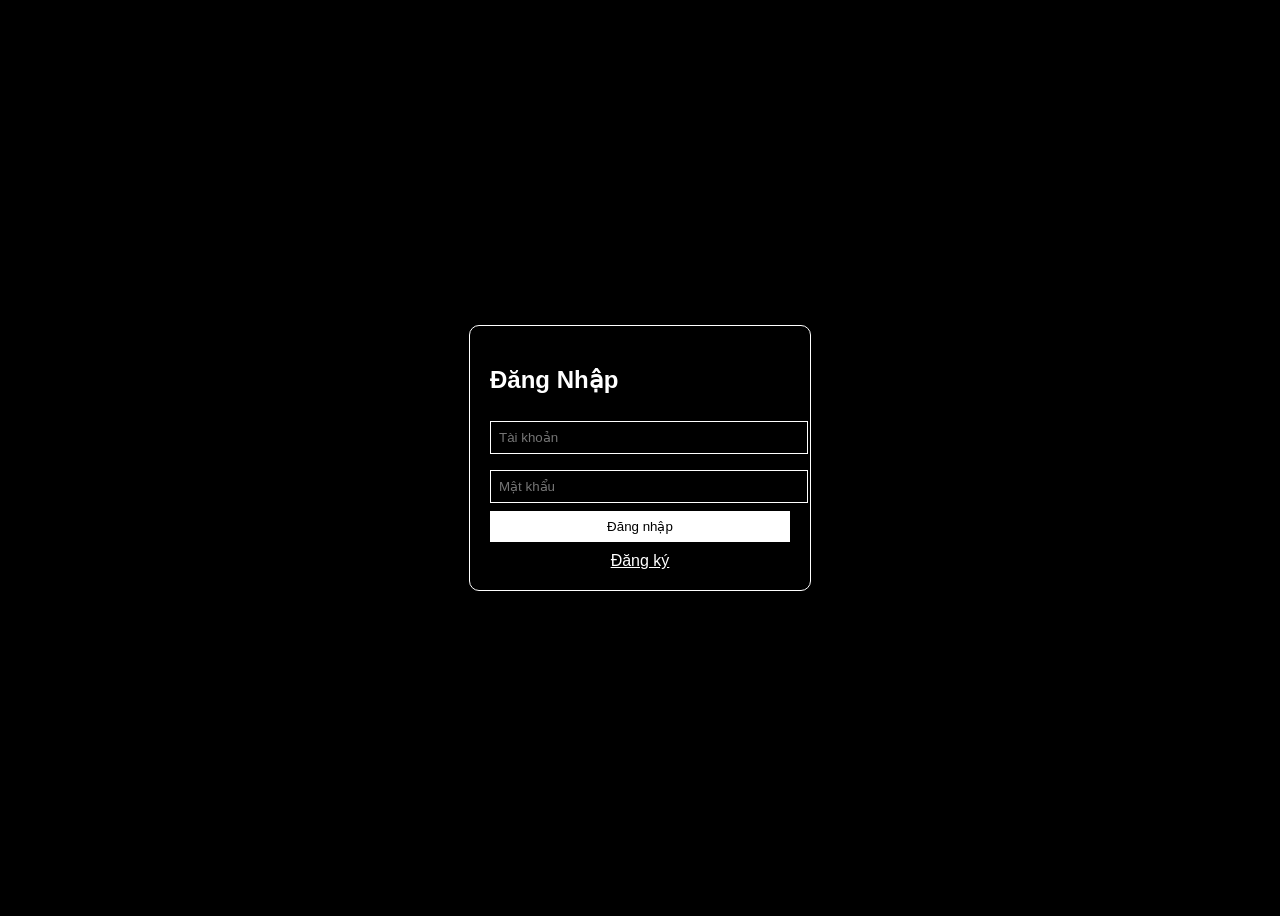
<file: templates/login.html>
<!DOCTYPE html>
<html>
<head>
    <title>Đăng Nhập</title>
    <style>
        body {
            background: black;
            color: white;
            font-family: Arial;
            display: flex;
            justify-content: center;
            align-items: center;
            height: 100vh;
        }

        .box {
            width: 300px;
            padding: 20px;
            border: 1px solid white;
            border-radius: 10px;
        }

        input {
            width: 100%;
            padding: 8px;
            margin: 8px 0;
            background: black;
            color: white;
            border: 1px solid white;
        }

        button {
            width: 100%;
            padding: 8px;
            background: white;
            color: black;
            border: none;
            cursor: pointer;
        }

        a {
            color: white;
            display: block;
            margin-top: 10px;
            text-align: center;
        }
    </style>
</head>
<body>

<div class="box">
    <h2>Đăng Nhập</h2>
    <form method="post">
        <input type="text" name="username" placeholder="Tài khoản" required>
        <input type="password" name="password" placeholder="Mật khẩu" required>
        <button type="submit">Đăng nhập</button>
    </form>

    <a href="/register">Đăng ký</a>
</div>

</body>
  </html>
</file>
